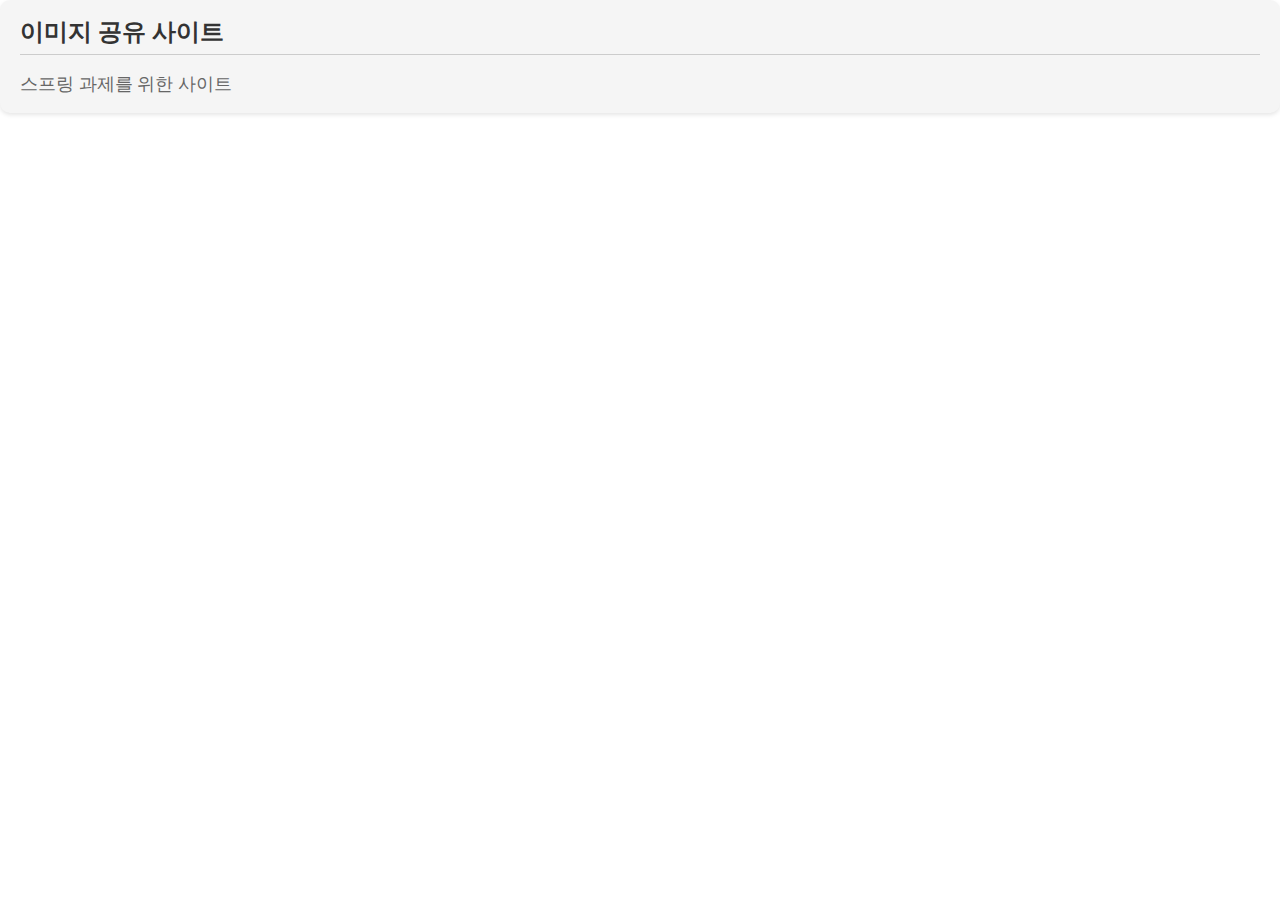
<file: src/main/webapp/WEB-INF/html/index.html>
<!DOCTYPE html>
<html lang="en">
<head>
    <meta charset="UTF-8">
    <meta http-equiv="X-UA-Compatible" content="IE=edge">
    <meta name="viewport" content="width=device-width, initial-scale=1.0">
    <link rel="stylesheet" type="text/css" href="../../../resources/static/css/index.css">
    <title>Document</title>
</head>
<body>
    <div class="box">
        <div class="header"> 
            <span>이미지 공유 사이트</span>
        </div>
        <div class="main">
            <span>스프링 과제를 위한 사이트</span>
        </div>
    </div>
</body>
</html>
</file>
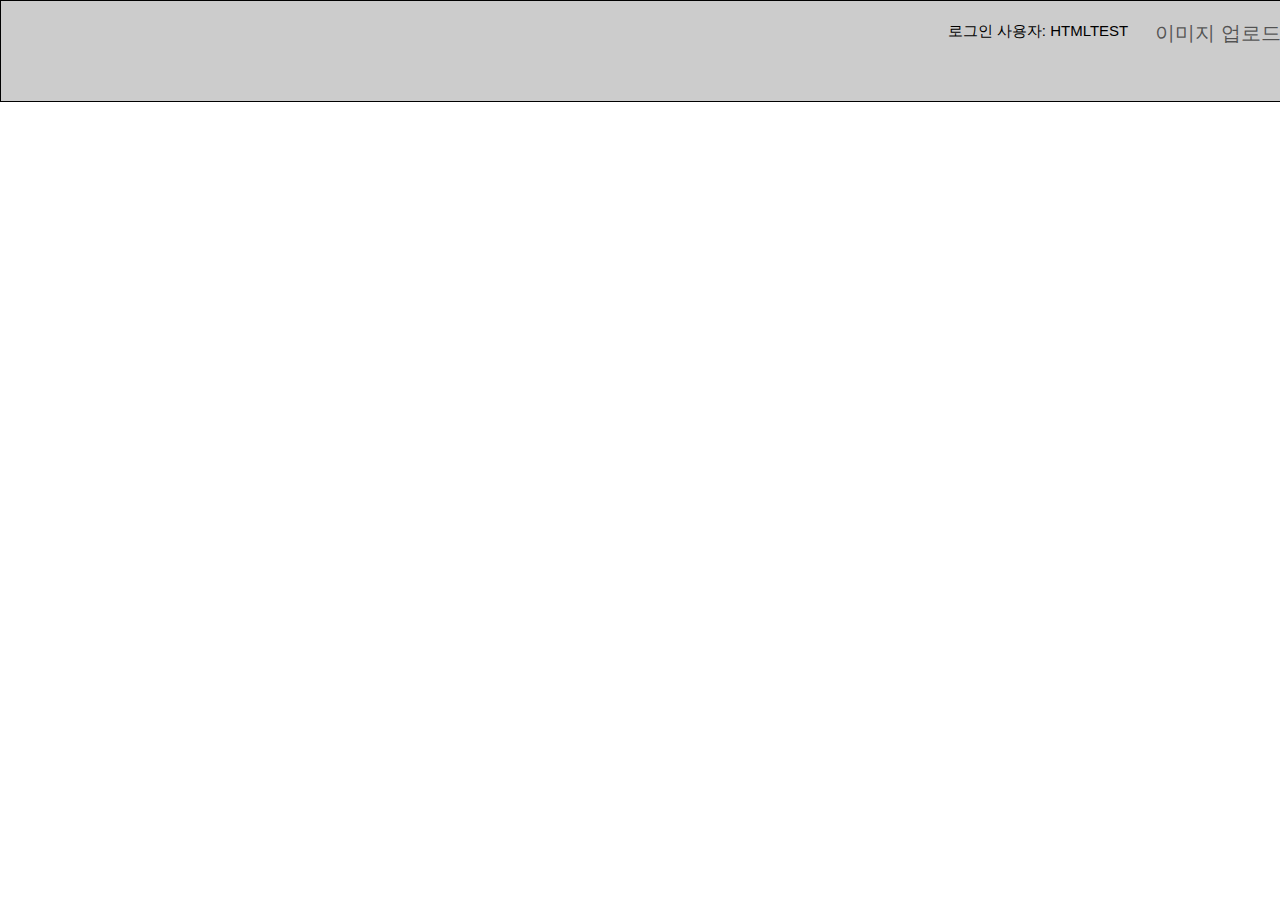
<file: src/main/webapp/WEB-INF/html/header.html>
<!DOCTYPE html>
<html lang="en">
<head>
    <meta charset="UTF-8">
    <meta http-equiv="X-UA-Compatible" content="IE=edge">
    <meta name="viewport" content="width=device-width, initial-scale=1.0">
    <link rel="stylesheet" type="text/css" href="../../../resources/static/css/header.css">
    <title>Document</title>
</head>
<body>
    <header class="header-class">
        <div class="box">
            <h3>로그인 사용자: HTMLTEST</h3>
            <h3><a href="/page/ImageUpload">이미지 업로드</a></h3>
        </div>
    </header>
</body>
</html>
</file>
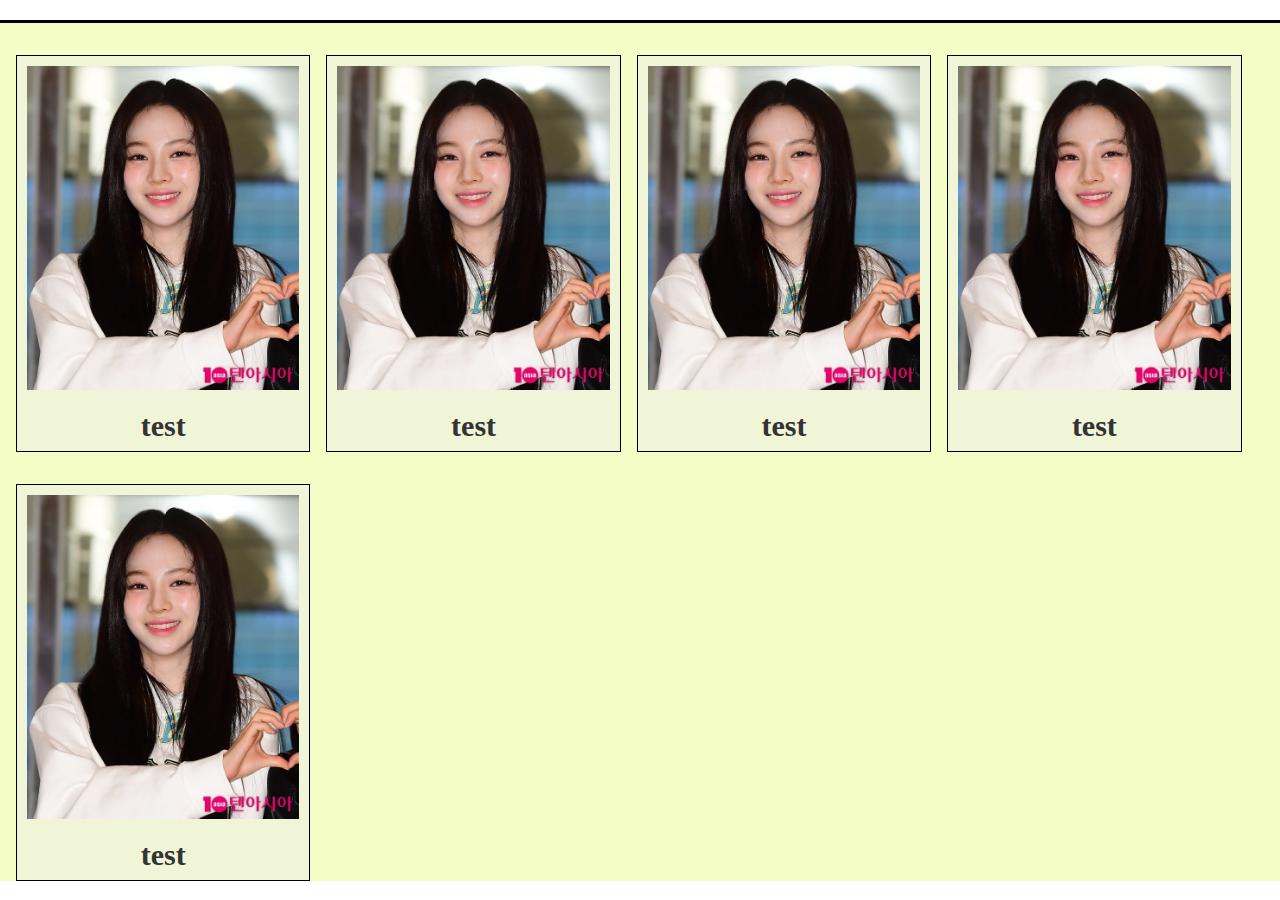
<file: src/main/webapp/WEB-INF/html/ImageBoard.html>
<!DOCTYPE html>
<html lang="en">
<head>
    <meta charset="UTF-8">
    <meta http-equiv="X-UA-Compatible" content="IE=edge">
    <meta name="viewport" content="width=device-width, initial-scale=1.0">
    <title>Document</title>
    <link rel="stylesheet" type="text/css" href="../../../resources/static/css/ImageBoard.css">
</head>
<body>
    <div class="container">
        <div class="imageBox">
            <img class="imageFile"src="./test.jpg" alt="Image">
            <h3>test</h3>
        </div>
        <div class="imageBox">
            <img class="imageFile"src="./test.jpg" alt="Image">
            <h3>test</h3>
        </div>
        <div class="imageBox">
            <img class="imageFile"src="./test.jpg" alt="Image">
            <h3>test</h3>
        </div>
        <div class="imageBox">
            <img class="imageFile"src="./test.jpg" alt="Image">
            <h3>test</h3>
        </div>
        <div class="imageBox">
            <img class="imageFile"src="./test.jpg" alt="Image">
            <h3>test</h3>
        </div>
    </div>

</body>
</html>
</file>
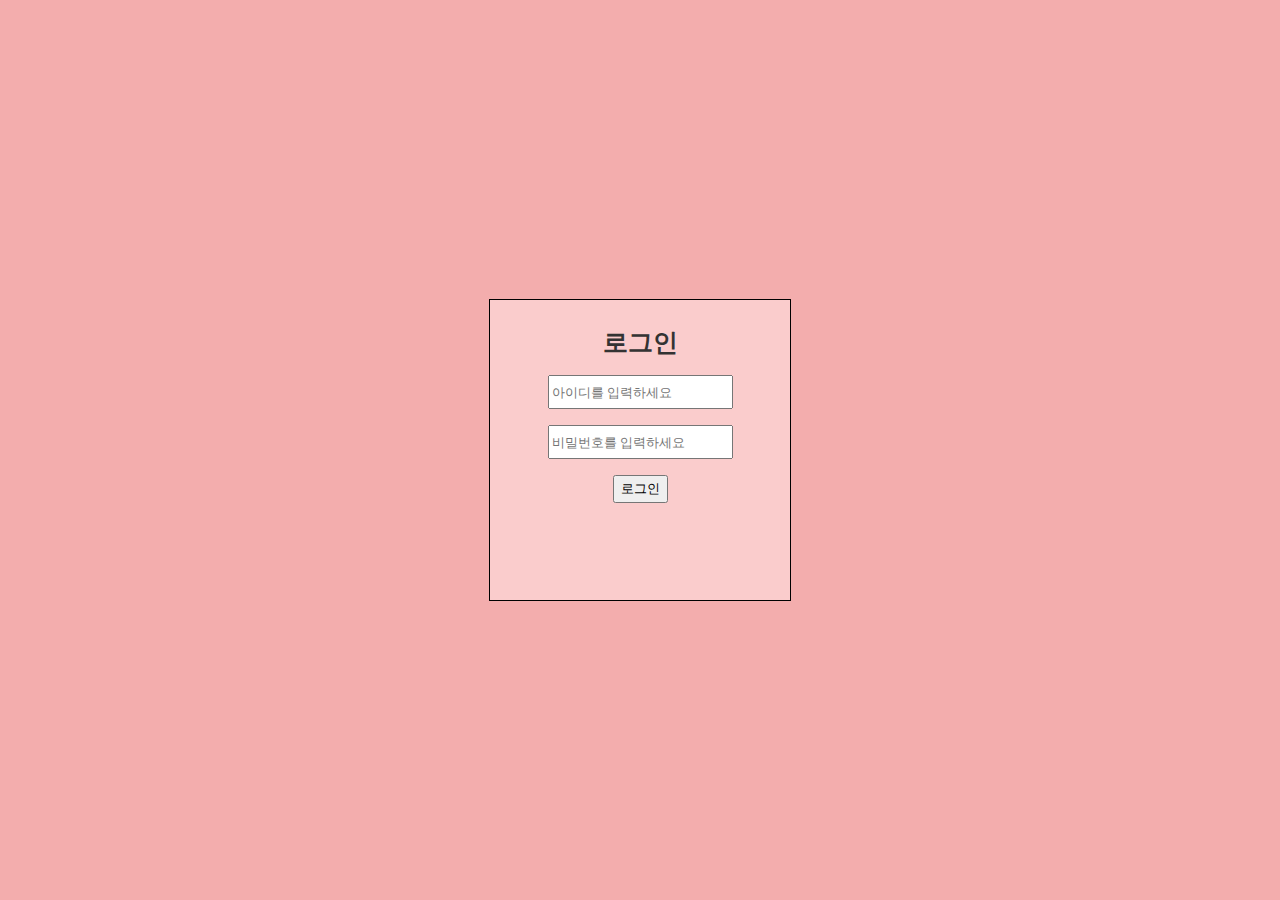
<file: src/main/webapp/WEB-INF/html/login.html>
<!DOCTYPE html>
<html>
<head>
    <title>로그인</title>
    <link rel="stylesheet" type="text/css" href="../../../resources/static/css/login.css">
</head>
<body>
    <div class="container">
        <div class="box">
          <h1>로그인</h1>
    
          <form action="/user/login" method="post">
            <input type="text" name="id" placeholder="아이디를 입력하세요" />
            <br /><br />
            <input type="password" name="password" placeholder="비밀번호를 입력하세요" />
            <br /><br />
            <input type="submit" value="로그인" />
          </form>
        </div>
      </div>
</body>
</html>
</file>
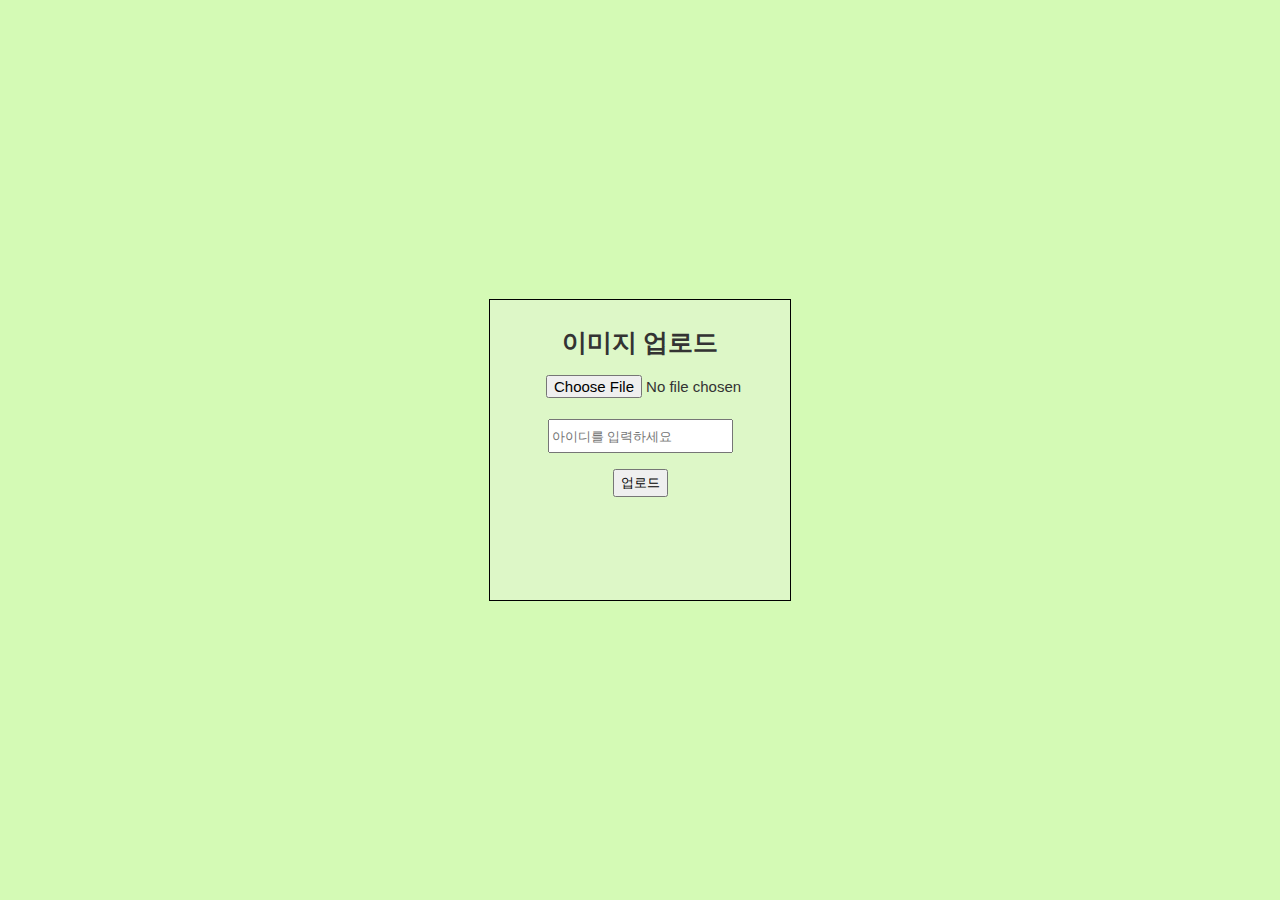
<file: src/main/webapp/WEB-INF/html/upload.html>
<!DOCTYPE html>
<html lang="en">
<head>
    <meta charset="UTF-8">
    <meta http-equiv="X-UA-Compatible" content="IE=edge">
    <meta name="viewport" content="width=device-width, initial-scale=1.0">
    <link rel="stylesheet" type="text/css" href="../../../resources/static/css/upload.css">
    <title>Document</title>
</head>
<body>
    <div class="container">
        <div class="box">
            <h1>이미지 업로드</h1>

            <form action="/upload/{id}" method="post" enctype="multipart/form-data">
                <input class="imageForm"type="file" name="file" accept="image/*" />
                <br /><br />
                <input type="text" name="id" placeholder="아이디를 입력하세요" />
                <br /><br />
                <input type="submit" value="업로드" />
            </form>
        </div>
    </div>
</body>
</html>
</file>
<file: src/main/resources/static/css/index.css>
@import "reset.css";
.box {
  background-color: #f5f5f5;
  border-radius: 10px;
  box-shadow: 0 2px 4px rgba(0, 0, 0, 0.1);
  padding: 20px;
}
.box .header {
  font-size: 24px;
  font-weight: bold;
  color: #333;
  padding-bottom: 10px;
  border-bottom: 1px solid #ccc;
  margin-bottom: 20px;
}
.box .main {
  font-size: 18px;
  color: #666;
}/*# sourceMappingURL=index.css.map */
</file>
<file: src/main/resources/static/css/header.css>
@import "reset.css";
.header-class {
  font-family: "Segoe UI", Tahoma, Geneva, Verdana, sans-serif;
  width: 100%;
  height: 100px;
  border: 1px solid black;
  background-color: rgba(0, 0, 0, 0.2);
}
.header-class a {
  text-decoration: none;
  color: rgba(0, 0, 0, 0.6);
  font-weight: 500;
  font-size: 20px;
}
.header-class .box {
  font-size: 15px;
  display: flex;
  justify-content: flex-end;
}
.header-class .box h3 {
  margin-left: 1.7rem;
  margin-top: 1.4rem;
}/*# sourceMappingURL=header.css.map */
</file>
<file: src/main/resources/static/css/ImageBoard.css>
@import "reset.css";
.container {
  margin-top: 20px;
  border-top: 3px solid black;
  background-color: #f5fdc6;
  display: flex;
  flex-wrap: wrap;
  width: 100%;
  height: 100%;
}
.container .imageBox {
  font-weight: bold;
  color: #333;
  background-color: #f1f5d8;
  margin-top: 2rem;
  width: 23%;
  padding: 10px;
  border: 1px solid black;
  box-sizing: border-box;
  font-size: 30px;
  margin-left: 1rem;
}
.container .imageBox .imageFile {
  width: 100%;
  height: auto;
  -o-object-fit: cover;
     object-fit: cover;
}
.container .imageBox h3 {
  text-align: center;
  margin-top: 1rem;
}/*# sourceMappingURL=ImageBoard.css.map */
</file>
<file: src/main/resources/static/css/login.css>
@import "reset.css";
.container {
  display: flex;
  justify-content: center;
  align-items: center;
  height: 100vh;
  background-color: #f3adad;
}
.container .box {
  font-weight: bold;
  color: #333;
  background-color: #facccc;
  text-align: center;
  border: 1px solid black;
  width: 300px;
  height: 300px;
}
.container .box h1 {
  margin-bottom: 20px;
  margin-top: 30px;
  font-size: 25px;
}
.container .box input {
  height: 28px;
}/*# sourceMappingURL=login.css.map */
</file>
<file: src/main/resources/static/css/upload.css>
@import "reset.css";
.container {
  display: flex;
  justify-content: center;
  align-items: center;
  height: 100vh;
  background-color: #d4fab5;
}
.container .box {
  font-weight: bold;
  color: #333;
  background-color: #ddf7c7;
  text-align: center;
  border: 1px solid black;
  width: 300px;
  height: 300px;
}
.container .box h1 {
  margin-bottom: 20px;
  margin-top: 30px;
  font-size: 25px;
}
.container .box input {
  height: 28px;
}
.container .box .imageForm {
  font-size: 15px;
  margin-left: 3.5rem;
}/*# sourceMappingURL=upload.css.map */
</file>
